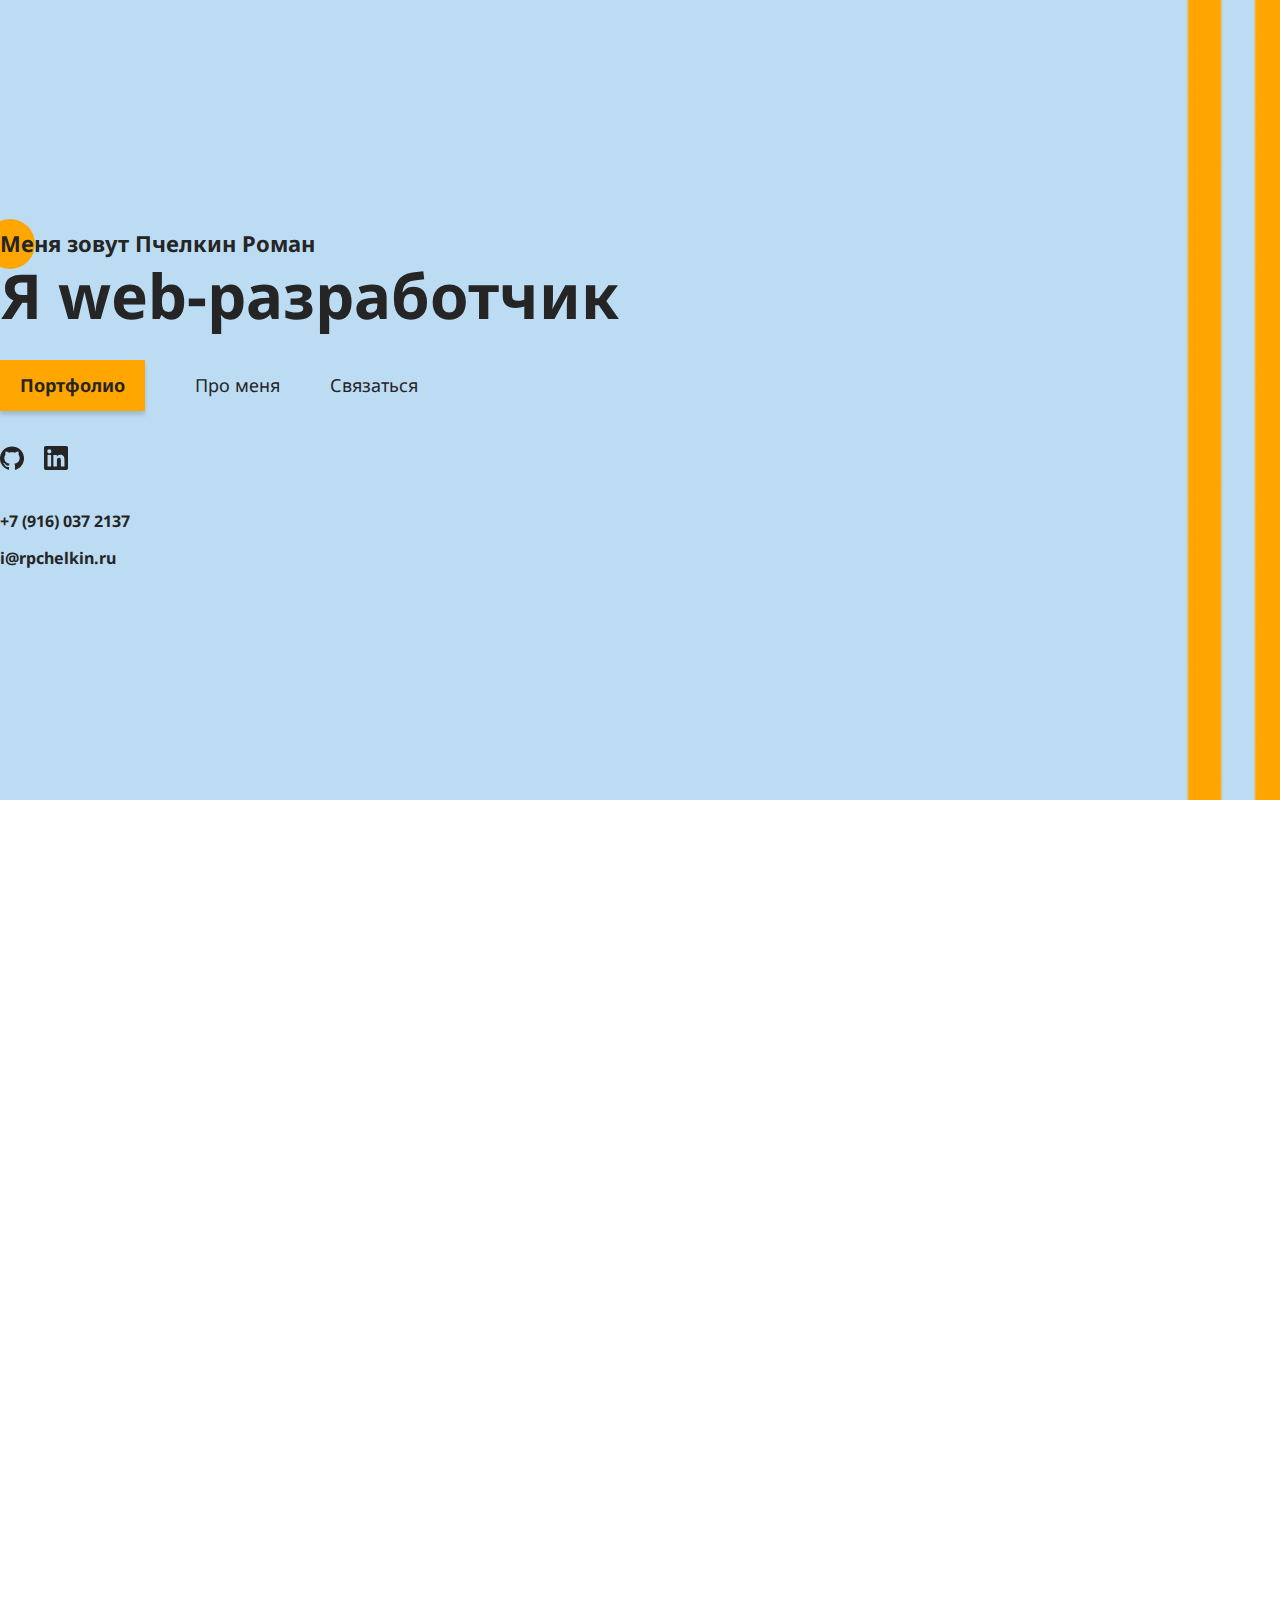
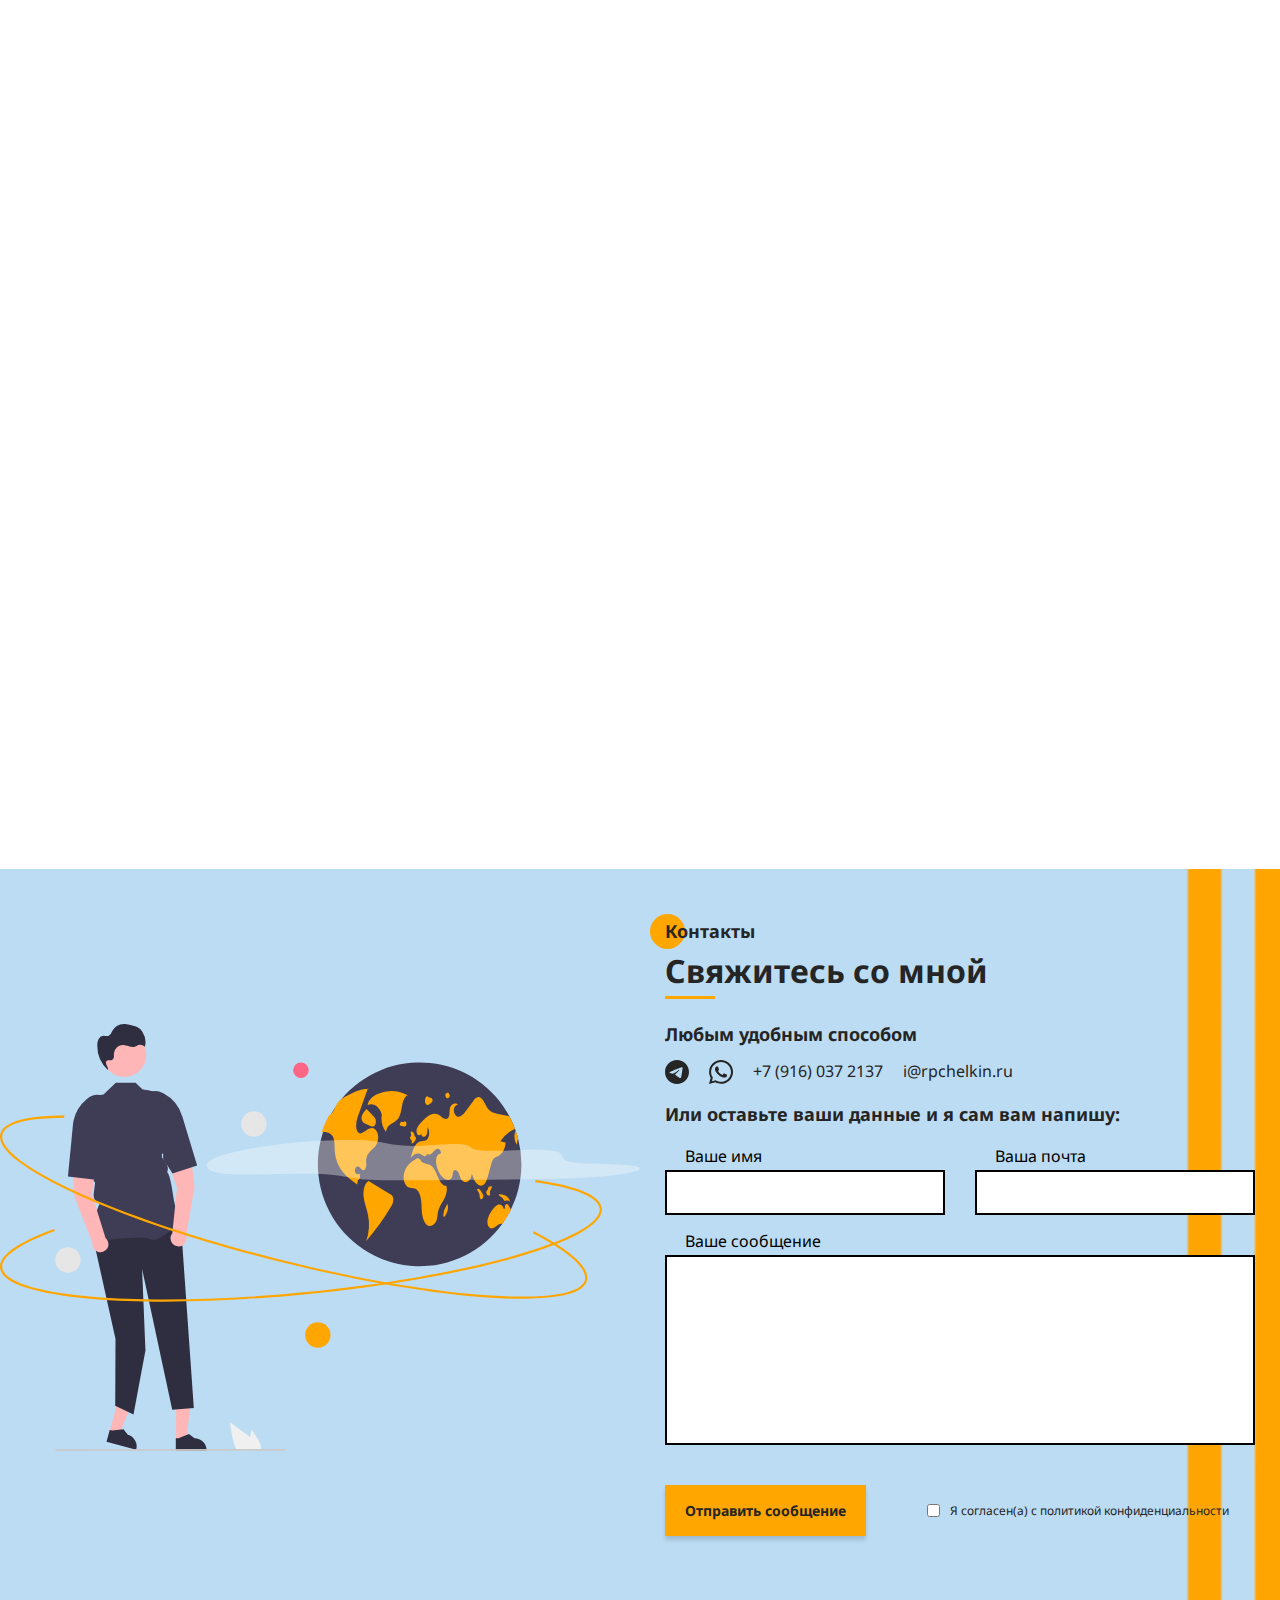
<file: index.html>
<!DOCTYPE html>
<html lang="ru">

<head>
	<meta charset="UTF-8">
	<meta http-equiv="X-UA-Compatible" content="IE=edge">
	<meta name="viewport" content="width=device-width, initial-scale=1.0">
	<link href="https://fonts.googleapis.com/css?family=Noto+Sans:100,100italic,200,200italic,300,300italic,regular,italic,500,500italic,600,600italic,700,700italic,800,800italic,900,900italic"
		rel="stylesheet" />
	<link rel="shortcut icon" href="./icons/fav.ico" type="image/x-icon">
	<link rel="stylesheet" href="./css/style.css">
	<title>Веб-разработчик Пчелкин Роман</title>
</head>

<body>
	<header>
		<div class="header header__container">
			<div class="promo">
				<div class="promo-title">
					<div class="promo-name">
						<h2>Меня зовут Пчелкин Роман</h2>
						<h1>Я web-разработчик</h1>
					</div>
					<div class="promo-links">
						<button><a href="#2">Портфолио</a></button>
						<a class="link_underline" href="#1">Про меня</a>
						<a class="link_underline" href="#3">Связаться</a>
					</div>
					<div class="socials socials-header">
						<a target="_blank" href="https://github.com/vavilentar"><img
								src="./icons/Social/Github - Negative.svg" alt=""></a>
						<a target="_blank" href="https://www.linkedin.com/in/vavilen/"><img
								src="./icons/Social/LinkedIn - Negative.svg" alt=""></a>
					</div>
					<div class="header-contacts">
						<a class="link_underline" href="tel:+79160372137">+7 (916) 037 2137</a>
						<a class="link_underline" href="mailto:i@rpchelkin.ru">i@rpchelkin.ru</a>
					</div>
				</div>
				<div class="promo-photo">
					<!-- <img src="./img/me-2.png" alt=""> -->
				</div>

			</div>
		</div>
	</header>
	<main>
		<section id="1" class="about-me about-me__container info-block">
			<div class="about-me-photo">
				<img src="./img/me.jpg" alt="">
			</div>
			<div class="about-me-info">
				<p class="dot-p">Про меня</p>
				<h2 class="subtitle">Меня зовут Роман</h2>
				<p>
					Создаю сайты с нуля и до победного конца, а так же занимаюсь частичной разработкой (дизайн,
					верстка, внесение правок, редизайн, консультации, ведение и многое другое)!
				</p>
			</div>

		</section>
		<section class="exp exp__container info-block">
			<p class="dot-p">Опыт</p>
			<h2 class="subtitle">Чем я буду полезен</h2>
			<div class="exp-tabs">
				<div class="exp-tab">
					<h3>Образование</h3>
					<p><b>Udemy</b> <br> - Курсы по Web-разработке <br> - Frontend Developer</p>
					<p><b>RS School</b> <br> - Frontend Developer</p>
				</div>
				<div class="exp-tab">
					<h3>Опыт работы</h3>
					<p><b>Российская телевизионная и радиовещательная сеть</b> <br> - Администратор сайтов</p>
					<p><b>Фриланс</b> <br> - Веб-разработчик</p>
				</div>
			</div>
		</section>
		<section class="skills skills__container info-block">
			<p class="dot-p">Навыки</p>
			<h2 class="subtitle">Что я использую в работе</h2>
			<div class="skills-tabs">
				<div class="skill-tab">
					<img class="skill-img" src="./icons/Skills/html5.svg" alt="">
					<h4 class="skill-title">HTML5</h4>
					<p class="skill-descr">Именно он создает каркас вашего сайта или приложения, а пятая версия
						позволит мне создавать более SEO-оптимизированную структуру вашего продукта</p>
				</div>
				<div class="skill-tab">
					<img class="skill-img" src="./icons/Skills/css3.svg" alt="">
					<h4 class="skill-title">CSS3</h4>
					<p class="skill-descr">Этот язык стилей позволяет мне создавать абсолютно любой внешний вид
						вашего сайта или приложения. Все ограничивается только вашей фантазией!</p>
				</div>
				<div class="skill-tab">
					<img class="skill-img" src="./icons/Skills/JS.svg" alt="">
					<h4 class="skill-title">Java Script</h4>
					<p class="skill-descr">Этот язык программирования позволяет оживить все что угодно: слайдеры,
						окна, подсказки, вкладки, получение данных от сервера и многое другое</p>
				</div>
				<!-- <div class="skill-tab">
					<img class="skill-img" src="./icons/Skills/Jquery.svg" alt="">
					<h4 class="skill-title">Jquery</h4>
					<p class="skill-descr">Библиотека <b>Jquery</b> позволит ускорить разработку. Без необходимости
						интегрировать в проект мы её не будем, но навык работы с ней присутствует</p>
				</div> -->
			</div>
		</section>
		<section id="2" class="portfolio portfolio__container info-block">
			<p class="dot-p">Портфолио</p>
			<h2 class="subtitle">Мои работы</h2>
			<div class="portfolio-tabs">
				<a target="_blank" href="https://rolling-scopes-school.github.io/vavilentar-JSFE2022Q3/songbird/"
					class="port-tab">
				<h5>Quiz "SongBird"</h5>
				</a>
				<a target="_blank" href="https://vavilentar.github.io/healthy-food/" class="port-tab">
					<h5>Heathy Food</h5>
				</a>
				<a target="_blank" href="https://rolling-scopes-school.github.io/vavilentar-JSFE2022Q3/online-zoo/"
					class="port-tab">
					<h5>Online Zoo</h5>
				</a>
				<a target="_blank" href="https://vavilentar.github.io/simple-psy-page/" class="port-tab">
					<h5>Personal Page</h5>
				</a>
				<a target="_blank" href="https://vavilentar.github.io/practice-uber/" class="port-tab">
					<h5>UBER Landing</h5>
				</a>
				<a target="_blank" href="https://rolling-scopes-school.github.io/vavilentar-JSFE2022Q3/Gem-puzzle/"
					class="port-tab">
				<h5>Пятнашки</h5>
				</a>
			</div>
		</section>
		<section class="prices prices__container info-block">
			<p class="dot-p">Прайс-лист</p>
			<div class="prices-info">
				<div class="prices-tabs">
					<h5>Верстка сайта по макету Figma&nbsp;-&nbsp;<b>от&nbsp;5&nbsp;тыс.&nbsp;руб.</b></h5>
					<h5>Верстка простого лендинга с типовыми элементами&nbsp;-&nbsp;<b>от&nbsp;1-3 тыс.&nbsp;руб.</b></h5>
					<h5>Верстка сложного лендинга&nbsp;-&nbsp;<b>от&nbsp;3-5&nbsp;тыс.&nbsp;руб.</b></h5>
					<h5>Верстка одной страницы сайта&nbsp;-&nbsp;<b>от&nbsp;1-3&nbsp;тыс.&nbsp;руб.</b></h5>
					<h5>Внедрение адаптивной верстки на сайте&nbsp;-&nbsp;<b>от&nbsp;3&nbsp;тыс.&nbsp;руб.</b></h5>
					<h5>Стоимость верстки одного блока&nbsp;-&nbsp;<b>от&nbsp;500 руб.</b></h5>
				</div>
				<img src="./img/undraw_online_payments_re_y8f2.svg" alt="">
			</div>
		</section>
	</main>
	<footer>
		<div id="3" class="footer footer__container">
			<img class="footer-img" src="./img/undraw_adventure_re_ncqp.svg" alt="">
			<div class="footer-info">
				<p class="dot-p">Контакты</p>
				<h2 class="subtitle">Свяжитесь со мной</h2>
				<div class="footer-forms">
					<h6>Любым удобным способом</h6>
					<div class="socials">
						<a target="_blank" href="https://t.me/vavilentar"><img
								src="./icons/Social/Telegram - Negative.svg" alt=""></a>
						<a target="_blank" href="https://wa.me/79160372137"><img src="./icons/Social/WA_Logo.svg"
								alt=""></a>
						<a class="link_underline" href="tel:+79160372137">+7 (916) 037 2137</a>
						<a class="link_underline" href="mailto:i@rpchelkin.ru">i@rpchelkin.ru</a>
					</div>
					<h6>Или оставьте ваши данные и я сам вам напишу:</h6>
					<form id="contacts__form" action="#" class="contacts__form">
						<div class="contacts__input">
							<input required name="name" id="name" type="text">
							<label for="name">Ваше имя</label>
						</div>
						<div class="contacts__input">
							<input required name="email" id="email" type="email">
							<label for="email">Ваша почта</label>
						</div>

						<div class="contacts__textarea">
							<textarea name="commentary" id="commentary"></textarea>
							<label for="commentary">Ваше сообщение</label>
						</div>
						<div class="contacts__triggers">
							<button class="contacts__btn btn">Отправить сообщение</button>
							<div class="contacts__policy">
								<input required type="checkbox">
								<span>Я согласен(а) с <a target="_blank" href="./pages/policy.html">политикой
										конфиденциальности</a></span>
							</div>
						</div>
					</form>
				</div>
			</div>
		</div>
	</footer>
	<script src="./js/jquery.js"></script>
	<script src="./js/script.js"></script>
</body>

</html>
</file>
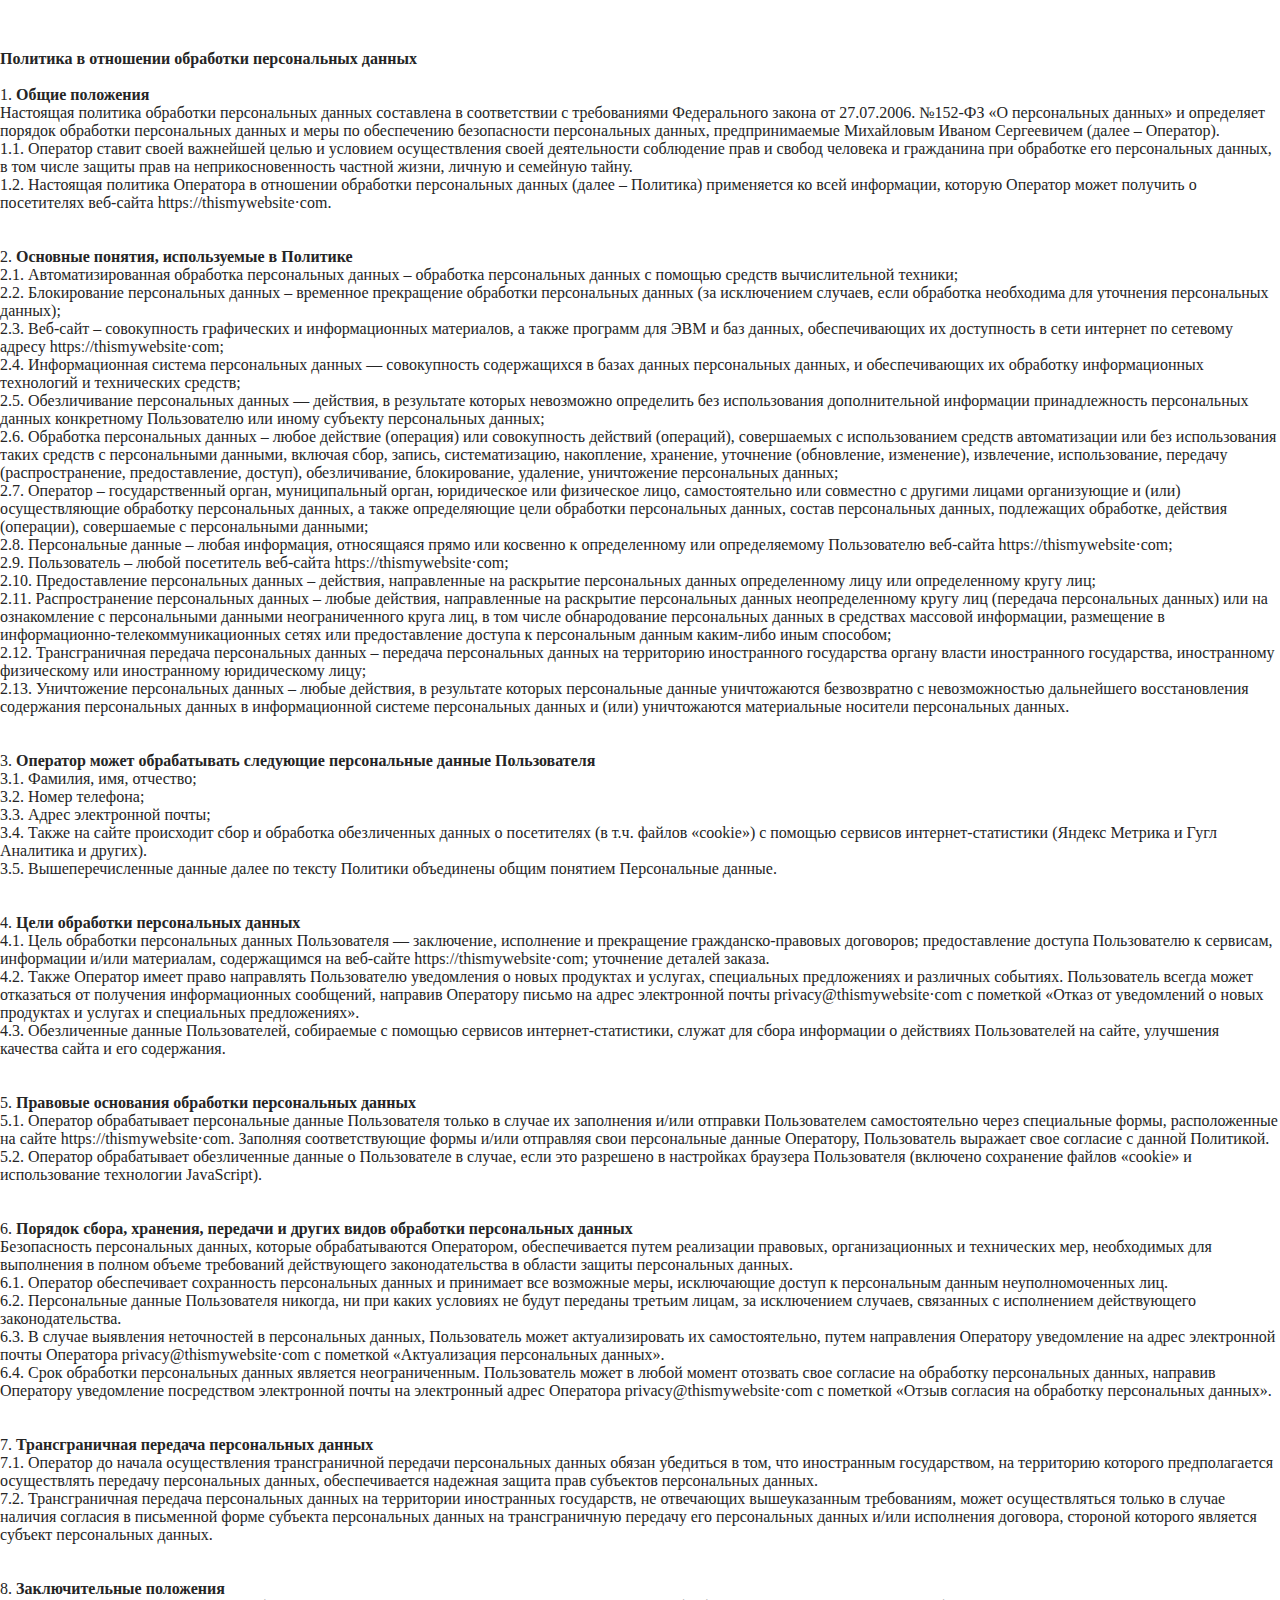
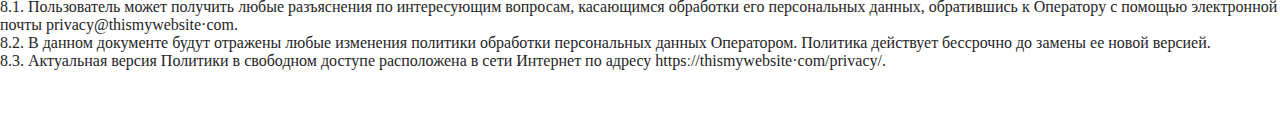
<file: policy.html>
<!DOCTYPE html>
<html lang="en">
<head>
    <meta charset="UTF-8">
    <meta name="viewport" content="width=device-width, initial-scale=1.0">
    <link rel="stylesheet" href="./css/style.css">
    <title>Policy</title>
</head>
<body>
    <p style="margin: 50px auto;" class="p__container">
        <b>
            Политика в отношении обработки персональных данных <br> <br>
        </b>
        1. <b>Общие положения</b> <br>
        Настоящая политика обработки персональных данных составлена в соответствии с требованиями Федерального закона от 27.07.2006. №152-ФЗ «О персональных данных» и определяет порядок обработки персональных данных и меры по обеспечению безопасности персональных данных, предпринимаемые Михайловым Иваном Сергеевичем (далее – Оператор). <br>
        1.1. Оператор ставит своей важнейшей целью и условием осуществления своей деятельности соблюдение прав и свобод человека и гражданина при обработке его персональных данных, в том числе защиты прав на неприкосновенность частной жизни, личную и семейную тайну. <br>
        1.2. Настоящая политика Оператора в отношении обработки персональных данных (далее – Политика) применяется ко всей информации, которую Оператор может получить о посетителях веб-сайта httpsː//thismywebsite·com. <br>
        <br> <br>
        2. <b>Основные понятия, используемые в Политике</b> <br>
        2.1. Автоматизированная обработка персональных данных – обработка персональных данных с помощью средств вычислительной техники; <br>
        2.2. Блокирование персональных данных – временное прекращение обработки персональных данных (за исключением случаев, если обработка необходима для уточнения персональных данных); <br>
        2.3. Веб-сайт – совокупность графических и информационных материалов, а также программ для ЭВМ и баз данных, обеспечивающих их доступность в сети интернет по сетевому адресу httpsː//thismywebsite·com; <br>
        2.4. Информационная система персональных данных — совокупность содержащихся в базах данных персональных данных, и обеспечивающих их обработку информационных технологий и технических средств; <br>
        2.5. Обезличивание персональных данных — действия, в результате которых невозможно определить без использования дополнительной информации принадлежность персональных данных конкретному Пользователю или иному субъекту персональных данных; <br>
        2.6. Обработка персональных данных – любое действие (операция) или совокупность действий (операций), совершаемых с использованием средств автоматизации или без использования таких средств с персональными данными, включая сбор, запись, систематизацию, накопление, хранение, уточнение (обновление, изменение), извлечение, использование, передачу (распространение, предоставление, доступ), обезличивание, блокирование, удаление, уничтожение персональных данных; <br>
        2.7. Оператор – государственный орган, муниципальный орган, юридическое или физическое лицо, самостоятельно или совместно с другими лицами организующие и (или) осуществляющие обработку персональных данных, а также определяющие цели обработки персональных данных, состав персональных данных, подлежащих обработке, действия (операции), совершаемые с персональными данными; <br>
        2.8. Персональные данные – любая информация, относящаяся прямо или косвенно к определенному или определяемому Пользователю веб-сайта httpsː//thismywebsite·com; <br>
        2.9. Пользователь – любой посетитель веб-сайта httpsː//thismywebsite·com; <br>
        2.10. Предоставление персональных данных – действия, направленные на раскрытие персональных данных определенному лицу или определенному кругу лиц; <br>
        2.11. Распространение персональных данных – любые действия, направленные на раскрытие персональных данных неопределенному кругу лиц (передача персональных данных) или на ознакомление с персональными данными неограниченного круга лиц, в том числе обнародование персональных данных в средствах массовой информации, размещение в информационно-телекоммуникационных сетях или предоставление доступа к персональным данным каким-либо иным способом; <br>
        2.12. Трансграничная передача персональных данных – передача персональных данных на территорию иностранного государства органу власти иностранного государства, иностранному физическому или иностранному юридическому лицу; <br>
        2.13. Уничтожение персональных данных – любые действия, в результате которых персональные данные уничтожаются безвозвратно с невозможностью дальнейшего восстановления содержания персональных данных в информационной системе персональных данных и (или) уничтожаются материальные носители персональных данных. <br>
        <br> <br>
        3. <b>Оператор может обрабатывать следующие персональные данные Пользователя</b> <br>
        3.1. Фамилия, имя, отчество; <br>
        3.2. Номер телефона; <br>
        3.3. Адрес электронной почты; <br>
        3.4. Также на сайте происходит сбор и обработка обезличенных данных о посетителях (в т.ч. файлов «cookie») с помощью сервисов интернет-статистики (Яндекс Метрика и Гугл Аналитика и других). <br>
        3.5. Вышеперечисленные данные далее по тексту Политики объединены общим понятием Персональные данные. <br>
        <br> <br>
        4. <b>Цели обработки персональных данных</b> <br>
        4.1. Цель обработки персональных данных Пользователя — заключение, исполнение и прекращение гражданско-правовых договоров; предоставление доступа Пользователю к сервисам, информации и/или материалам, содержащимся на веб-сайте httpsː//thismywebsite·com; уточнение деталей заказа. <br>
        4.2. Также Оператор имеет право направлять Пользователю уведомления о новых продуктах и услугах, специальных предложениях и различных событиях. Пользователь всегда может отказаться от получения информационных сообщений, направив Оператору письмо на адрес электронной почты privacy@thismywebsite·com с пометкой «Отказ от уведомлений о новых продуктах и услугах и специальных предложениях». <br>
        4.3. Обезличенные данные Пользователей, собираемые с помощью сервисов интернет-статистики, служат для сбора информации о действиях Пользователей на сайте, улучшения качества сайта и его содержания. <br>
        <br> <br>
        5. <b>Правовые основания обработки персональных данных</b> <br>
        5.1. Оператор обрабатывает персональные данные Пользователя только в случае их заполнения и/или отправки Пользователем самостоятельно через специальные формы, расположенные на сайте httpsː//thismywebsite·com. Заполняя соответствующие формы и/или отправляя свои персональные данные Оператору, Пользователь выражает свое согласие с данной Политикой. <br>
        5.2. Оператор обрабатывает обезличенные данные о Пользователе в случае, если это разрешено в настройках браузера Пользователя (включено сохранение файлов «cookie» и использование технологии JavaScript). <br>
        <br> <br>
        6. <b>Порядок сбора, хранения, передачи и других видов обработки персональных данных</b> <br>
        Безопасность персональных данных, которые обрабатываются Оператором, обеспечивается путем реализации правовых, организационных и технических мер, необходимых для выполнения в полном объеме требований действующего законодательства в области защиты персональных данных. <br>
        6.1. Оператор обеспечивает сохранность персональных данных и принимает все возможные меры, исключающие доступ к персональным данным неуполномоченных лиц. <br>
        6.2. Персональные данные Пользователя никогда, ни при каких условиях не будут переданы третьим лицам, за исключением случаев, связанных с исполнением действующего законодательства. <br>
        6.3. В случае выявления неточностей в персональных данных, Пользователь может актуализировать их самостоятельно, путем направления Оператору уведомление на адрес электронной почты Оператора privacy@thismywebsite·com с пометкой «Актуализация персональных данных». <br>
        6.4. Срок обработки персональных данных является неограниченным. Пользователь может в любой момент отозвать свое согласие на обработку персональных данных, направив Оператору уведомление посредством электронной почты на электронный адрес Оператора privacy@thismywebsite·com с пометкой «Отзыв согласия на обработку персональных данных». <br>
        <br> <br>
        7. <b>Трансграничная передача персональных данных</b> <br>
        7.1. Оператор до начала осуществления трансграничной передачи персональных данных обязан убедиться в том, что иностранным государством, на территорию которого предполагается осуществлять передачу персональных данных, обеспечивается надежная защита прав субъектов персональных данных. <br>
        7.2. Трансграничная передача персональных данных на территории иностранных государств, не отвечающих вышеуказанным требованиям, может осуществляться только в случае наличия согласия в письменной форме субъекта персональных данных на трансграничную передачу его персональных данных и/или исполнения договора, стороной которого является субъект персональных данных. <br>
         <br> <br>
        8. <b>Заключительные положения</b> <br>
        8.1. Пользователь может получить любые разъяснения по интересующим вопросам, касающимся обработки его персональных данных, обратившись к Оператору с помощью электронной почты privacy@thismywebsite·com. <br>
        8.2. В данном документе будут отражены любые изменения политики обработки персональных данных Оператором. Политика действует бессрочно до замены ее новой версией. <br>
        8.3. Актуальная версия Политики в свободном доступе расположена в сети Интернет по адресу httpsː//thismywebsite·com/privacy/. <br>
    </p class="p__container">
</body>
</html>
</file>
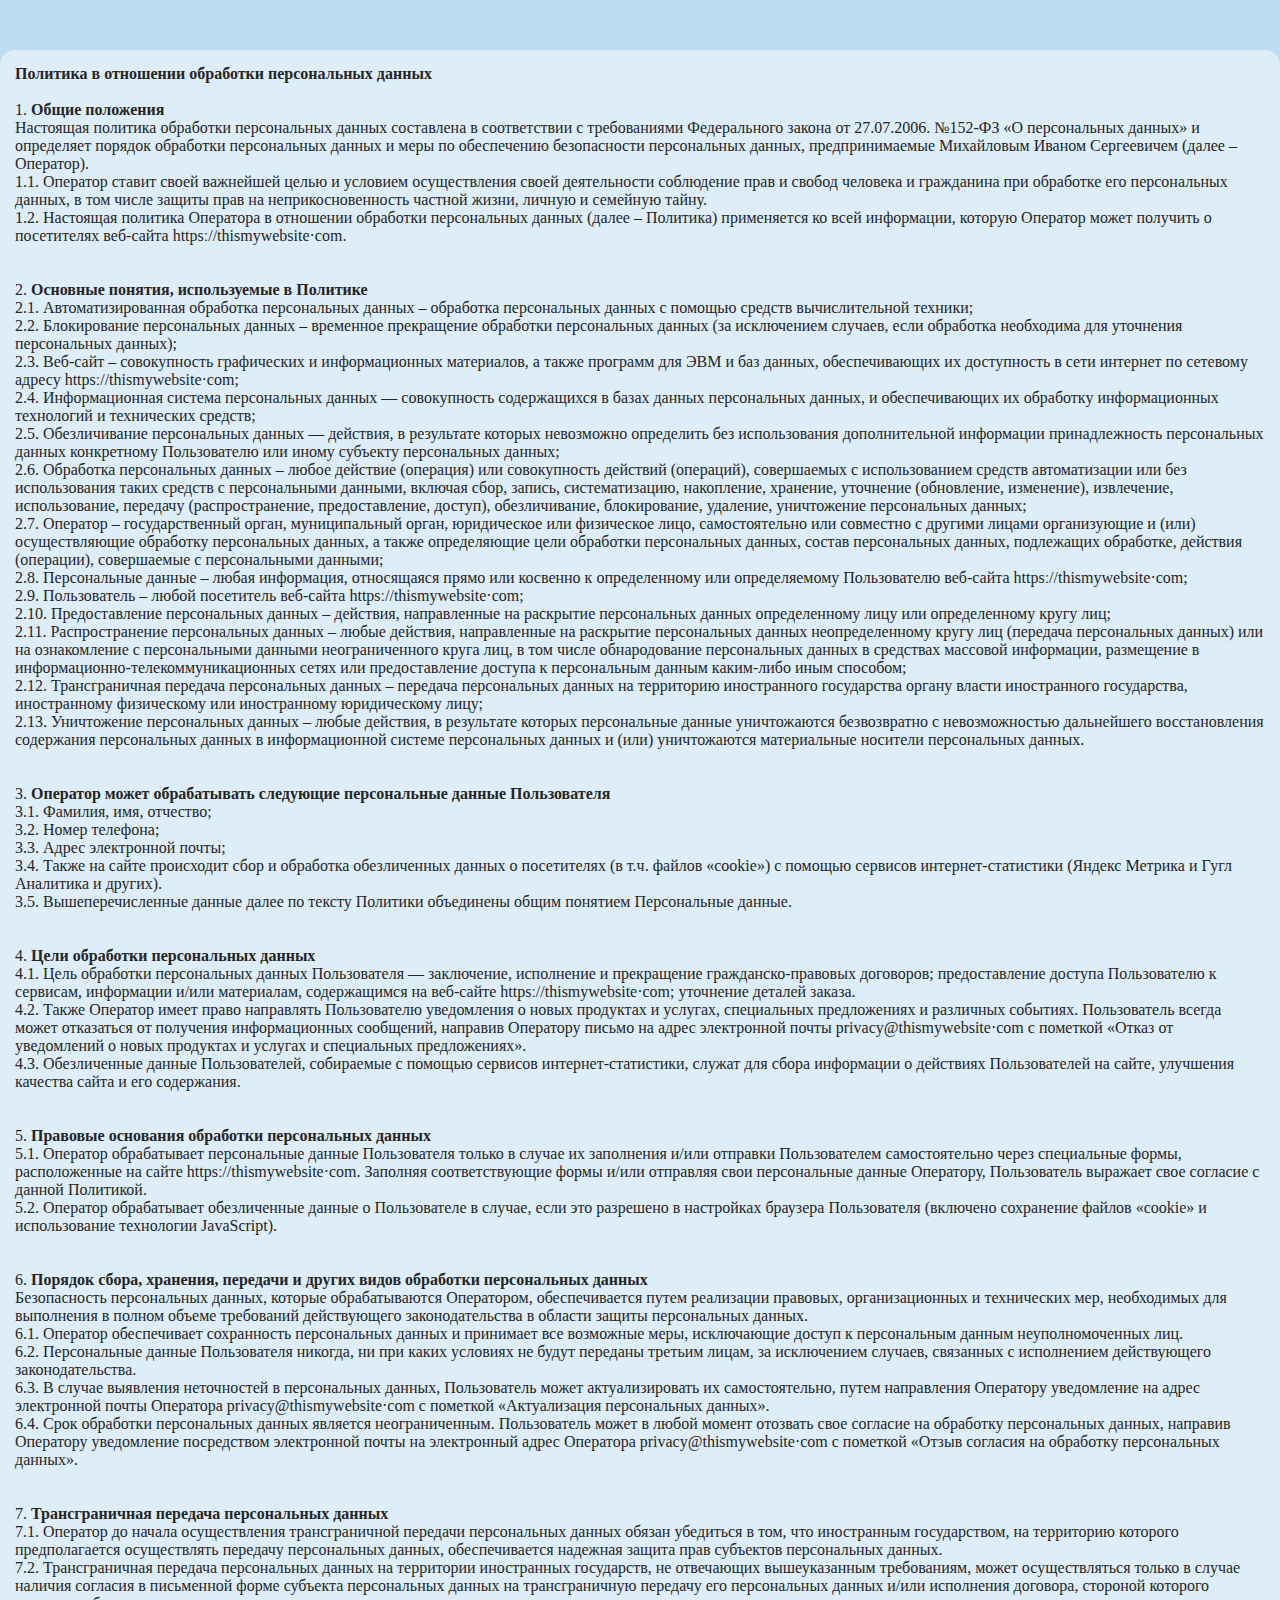
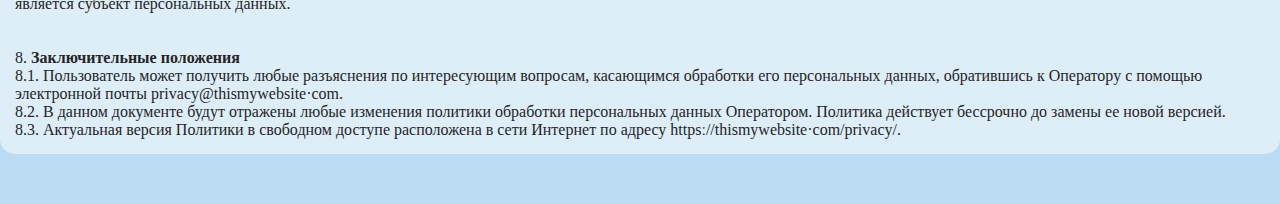
<file: pages/policy.html>
<!DOCTYPE html>
<html lang="en">
<head>
    <meta charset="UTF-8">
    <meta name="viewport" content="width=device-width, initial-scale=1.0">
    <link rel="stylesheet" href="../css/style.css">
    <title>Политика в отношении обработки персональных данных</title>
</head>
<body class="policy-body">
    <p class="p__container">
        <b>
            Политика в отношении обработки персональных данных <br> <br>
        </b>
        1. <b>Общие положения</b> <br>
        Настоящая политика обработки персональных данных составлена в соответствии с требованиями Федерального закона от 27.07.2006. №152-ФЗ «О персональных данных» и определяет порядок обработки персональных данных и меры по обеспечению безопасности персональных данных, предпринимаемые Михайловым Иваном Сергеевичем (далее – Оператор). <br>
        1.1. Оператор ставит своей важнейшей целью и условием осуществления своей деятельности соблюдение прав и свобод человека и гражданина при обработке его персональных данных, в том числе защиты прав на неприкосновенность частной жизни, личную и семейную тайну. <br>
        1.2. Настоящая политика Оператора в отношении обработки персональных данных (далее – Политика) применяется ко всей информации, которую Оператор может получить о посетителях веб-сайта httpsː//thismywebsite·com. <br>
        <br> <br>
        2. <b>Основные понятия, используемые в Политике</b> <br>
        2.1. Автоматизированная обработка персональных данных – обработка персональных данных с помощью средств вычислительной техники; <br>
        2.2. Блокирование персональных данных – временное прекращение обработки персональных данных (за исключением случаев, если обработка необходима для уточнения персональных данных); <br>
        2.3. Веб-сайт – совокупность графических и информационных материалов, а также программ для ЭВМ и баз данных, обеспечивающих их доступность в сети интернет по сетевому адресу httpsː//thismywebsite·com; <br>
        2.4. Информационная система персональных данных — совокупность содержащихся в базах данных персональных данных, и обеспечивающих их обработку информационных технологий и технических средств; <br>
        2.5. Обезличивание персональных данных — действия, в результате которых невозможно определить без использования дополнительной информации принадлежность персональных данных конкретному Пользователю или иному субъекту персональных данных; <br>
        2.6. Обработка персональных данных – любое действие (операция) или совокупность действий (операций), совершаемых с использованием средств автоматизации или без использования таких средств с персональными данными, включая сбор, запись, систематизацию, накопление, хранение, уточнение (обновление, изменение), извлечение, использование, передачу (распространение, предоставление, доступ), обезличивание, блокирование, удаление, уничтожение персональных данных; <br>
        2.7. Оператор – государственный орган, муниципальный орган, юридическое или физическое лицо, самостоятельно или совместно с другими лицами организующие и (или) осуществляющие обработку персональных данных, а также определяющие цели обработки персональных данных, состав персональных данных, подлежащих обработке, действия (операции), совершаемые с персональными данными; <br>
        2.8. Персональные данные – любая информация, относящаяся прямо или косвенно к определенному или определяемому Пользователю веб-сайта httpsː//thismywebsite·com; <br>
        2.9. Пользователь – любой посетитель веб-сайта httpsː//thismywebsite·com; <br>
        2.10. Предоставление персональных данных – действия, направленные на раскрытие персональных данных определенному лицу или определенному кругу лиц; <br>
        2.11. Распространение персональных данных – любые действия, направленные на раскрытие персональных данных неопределенному кругу лиц (передача персональных данных) или на ознакомление с персональными данными неограниченного круга лиц, в том числе обнародование персональных данных в средствах массовой информации, размещение в информационно-телекоммуникационных сетях или предоставление доступа к персональным данным каким-либо иным способом; <br>
        2.12. Трансграничная передача персональных данных – передача персональных данных на территорию иностранного государства органу власти иностранного государства, иностранному физическому или иностранному юридическому лицу; <br>
        2.13. Уничтожение персональных данных – любые действия, в результате которых персональные данные уничтожаются безвозвратно с невозможностью дальнейшего восстановления содержания персональных данных в информационной системе персональных данных и (или) уничтожаются материальные носители персональных данных. <br>
        <br> <br>
        3. <b>Оператор может обрабатывать следующие персональные данные Пользователя</b> <br>
        3.1. Фамилия, имя, отчество; <br>
        3.2. Номер телефона; <br>
        3.3. Адрес электронной почты; <br>
        3.4. Также на сайте происходит сбор и обработка обезличенных данных о посетителях (в т.ч. файлов «cookie») с помощью сервисов интернет-статистики (Яндекс Метрика и Гугл Аналитика и других). <br>
        3.5. Вышеперечисленные данные далее по тексту Политики объединены общим понятием Персональные данные. <br>
        <br> <br>
        4. <b>Цели обработки персональных данных</b> <br>
        4.1. Цель обработки персональных данных Пользователя — заключение, исполнение и прекращение гражданско-правовых договоров; предоставление доступа Пользователю к сервисам, информации и/или материалам, содержащимся на веб-сайте httpsː//thismywebsite·com; уточнение деталей заказа. <br>
        4.2. Также Оператор имеет право направлять Пользователю уведомления о новых продуктах и услугах, специальных предложениях и различных событиях. Пользователь всегда может отказаться от получения информационных сообщений, направив Оператору письмо на адрес электронной почты privacy@thismywebsite·com с пометкой «Отказ от уведомлений о новых продуктах и услугах и специальных предложениях». <br>
        4.3. Обезличенные данные Пользователей, собираемые с помощью сервисов интернет-статистики, служат для сбора информации о действиях Пользователей на сайте, улучшения качества сайта и его содержания. <br>
        <br> <br>
        5. <b>Правовые основания обработки персональных данных</b> <br>
        5.1. Оператор обрабатывает персональные данные Пользователя только в случае их заполнения и/или отправки Пользователем самостоятельно через специальные формы, расположенные на сайте httpsː//thismywebsite·com. Заполняя соответствующие формы и/или отправляя свои персональные данные Оператору, Пользователь выражает свое согласие с данной Политикой. <br>
        5.2. Оператор обрабатывает обезличенные данные о Пользователе в случае, если это разрешено в настройках браузера Пользователя (включено сохранение файлов «cookie» и использование технологии JavaScript). <br>
        <br> <br>
        6. <b>Порядок сбора, хранения, передачи и других видов обработки персональных данных</b> <br>
        Безопасность персональных данных, которые обрабатываются Оператором, обеспечивается путем реализации правовых, организационных и технических мер, необходимых для выполнения в полном объеме требований действующего законодательства в области защиты персональных данных. <br>
        6.1. Оператор обеспечивает сохранность персональных данных и принимает все возможные меры, исключающие доступ к персональным данным неуполномоченных лиц. <br>
        6.2. Персональные данные Пользователя никогда, ни при каких условиях не будут переданы третьим лицам, за исключением случаев, связанных с исполнением действующего законодательства. <br>
        6.3. В случае выявления неточностей в персональных данных, Пользователь может актуализировать их самостоятельно, путем направления Оператору уведомление на адрес электронной почты Оператора privacy@thismywebsite·com с пометкой «Актуализация персональных данных». <br>
        6.4. Срок обработки персональных данных является неограниченным. Пользователь может в любой момент отозвать свое согласие на обработку персональных данных, направив Оператору уведомление посредством электронной почты на электронный адрес Оператора privacy@thismywebsite·com с пометкой «Отзыв согласия на обработку персональных данных». <br>
        <br> <br>
        7. <b>Трансграничная передача персональных данных</b> <br>
        7.1. Оператор до начала осуществления трансграничной передачи персональных данных обязан убедиться в том, что иностранным государством, на территорию которого предполагается осуществлять передачу персональных данных, обеспечивается надежная защита прав субъектов персональных данных. <br>
        7.2. Трансграничная передача персональных данных на территории иностранных государств, не отвечающих вышеуказанным требованиям, может осуществляться только в случае наличия согласия в письменной форме субъекта персональных данных на трансграничную передачу его персональных данных и/или исполнения договора, стороной которого является субъект персональных данных. <br>
         <br> <br>
        8. <b>Заключительные положения</b> <br>
        8.1. Пользователь может получить любые разъяснения по интересующим вопросам, касающимся обработки его персональных данных, обратившись к Оператору с помощью электронной почты privacy@thismywebsite·com. <br>
        8.2. В данном документе будут отражены любые изменения политики обработки персональных данных Оператором. Политика действует бессрочно до замены ее новой версией. <br>
        8.3. Актуальная версия Политики в свободном доступе расположена в сети Интернет по адресу httpsː//thismywebsite·com/privacy/. <br>
    </p class="p__container">
</body>
</html>
</file>
<file: css/style.css>
:root {
	--backgroud-blue: #bcdcf3;
	--main-color: #ffa600;
	--main-color-hover: #f8b840;
}

@keyframes dotMove {
	0% {
		height: 0;
		width: 0;
		opacity: 0;
		left: 50%;
	}

	100% {
		left: -15px;
	}
}

@keyframes fadeIn {
	0% {
		opacity: 0;
	}

	100% {
		opacity: 1;
	}
}

/*Imports*/



/*General styles*/

*,
*::before,
*::after {
	padding: 0;
	margin: 0;
	border: 0;
	box-sizing: border-box;
}

h1,
h2,
h3,
h4,
h5,
h6,
p,
span {
	margin: 0;
	font-weight: inherit;
	font-size: inherit;
	font-family: 'Noto Sans';
	color: #252525;
}

a {
	text-decoration: none;
	font-family: 'Noto Sans';
	color: #252525;
}

.link_underline {
	position: relative;
}

.link_underline::after {
	position: absolute;
	content: '';
	background-color: #ffa600;
	height: 3px;
	width: 0;
	bottom: -5px;
	left: 0;
	transition: width .2s ease;
}

.link_underline:hover::after {
	width: 100%;
}

button {
	font-family: 'Noto Sans';
	cursor: pointer;
}

ul,
ol,
li {
	list-style: none;
}

[class*="__container"] {
	max-width: 1280px;
	margin: 0 auto;
}

body,
html {
	scroll-behavior: smooth;
}

.policy-body {
	background-image: url(../img/bg.jpg);
}

.policy-body p {
	margin: 50px auto;
	background-color: rgba(255, 255, 255, 0.5);
	padding: 15px;
	border-radius: 15px;
}

/*Other styles*/

header {
	height: 800px;
	background-color: var(--backgroud-blue);
	background-image: url(../img/bg.jpg);
	background-repeat: no-repeat;
	background-position: center;
}



.promo {
	display: grid;
	grid-template-columns: repeat(2, 1fr);
	align-items: center;
	justify-items: center;
	height: 800px;
}

.promo-photo {
	height: 800px;
}

.promo-photo img {
	height: 100%;
}


.promo-title {
	display: flex;
	flex-direction: column;
	height: 100%;
	justify-content: center;
	width: 100%;
	row-gap: 35px;
}

.promo-name {
	display: flex;
	flex-direction: column;
	row-gap: 10px;
	position: relative;
	z-index: 2;
}

.promo-title h2 {

	font-weight: 700;
	font-size: 22px;
	line-height: 24px;
	/* animation: fadeIn .5s ease-in forwards;
	animation-delay: .7s;	
	opacity: 0; */
}

.promo-name::before {
	content: '';
	position: absolute;
	height: 50px;
	width: 50px;
	background-color: var(--main-color);
	z-index: -1;
	top: -12px;
	border-radius: 50px;
	left: -15px;
	/* animation: dotMove .8s cubic-bezier(0.075, 0.82, 0.165, 1) forwards; */
}

.promo-title h1 {
	font-weight: 700;
	font-size: 62px;
	line-height: 60px;
	/* opacity: 0;
	animation: fadeIn .5s ease-in forwards;
	animation-delay: 1s; */
}

.promo-links {
	column-gap: 50px;
	display: flex;
	align-items: center;
	/* opacity: 0;
	animation: fadeIn .5s ease-in forwards;
	animation-delay: 1.2s; */
}

.promo-links button,
.contacts__btn {
	font-weight: 700;
	font-size: 18px;
	line-height: 21px;
	width: fit-content;
	height: fit-content;
	padding: 15px 20px;
	background: var(--main-color);
	box-shadow: 0px 4px 4px rgba(0, 0, 0, 0.15);
	transition: background-color .2s ease-in-out;
	/* opacity: 0;
	animation: fadeIn .5s ease-in forwards;
	animation-delay: 1.2s; */
}

.promo-links button:hover,
.contacts__btn:hover {
	background-color: var(--main-color-hover);
}

.promo-links a {
	font-size: 18px;
	line-height: 21px;
}

/* .promo-photo {
	height: 80%;
}

.promo-photo img {
	width: 100%;
	height: 100%;
} */

.socials {
	display: flex;
	column-gap: 20px;
}

/* 
.socials-header {
	opacity: 0;
	animation: fadeIn .5s ease-in forwards;
	animation-delay: 1.3s;
} */

.socials a {
	transition: transform .2s cubic-bezier(0.25, 0.46, 0.45, 0.94);
}

.socials a:hover {
	transform: scale(1.1);
}

.about-me {
	display: grid;
	grid-template-columns: repeat(2, 1fr);
	margin: 50px auto;
	height: fit-content;
}

.about-me-photo {
	width: 100%;
}

.about-me-photo img {
	width: 70%;
}

.about-me-info {
	display: flex;
	flex-direction: column;
	row-gap: 15px;
}

.subtitle {
	font-weight: 700;
	font-size: 32px;
	line-height: 56px;
	position: relative;
	margin-left: 25px;
}

.subtitle::after {
	position: absolute;
	content: '';
	background-color: #ffa600;
	height: 3px;
	width: 50px;
	bottom: 0;
	left: 0;
}

.dot-p {
	font-weight: 700;
	font-size: 18px;
	line-height: 24px;
	position: relative;
	z-index: 2;
	margin-left: 25px;
	position: relative;
}

.dot-p::after {
	content: '';
	position: absolute;
	height: 35px;
	width: 35px;
	background-color: var(--main-color);
	z-index: -1;
	top: -5px;
	left: -15px;
	border-radius: 50px;
}

.about-me-info p:nth-child(3) {
	font-weight: 400;
	margin-left: 25px;
}

.exp,
.skills,
.portfolio,
.prices {
	margin: 100px auto;
}

.exp-tabs {
	display: grid;
	margin: 40px auto;
	grid-template-columns: repeat(2, 1fr);
}


.exp-tab {
	display: flex;
	flex-direction: column;
	row-gap: 15px;
	margin-left: 25px;
}

.exp-tab h3 {
	font-weight: 700;
	font-size: 22px;
	line-height: 24px;
	position: relative;
	width: fit-content;
	margin: 10px 0;
}

.exp-tab h3::after {
	position: absolute;
	content: '';
	background-color: var(--main-color);
	height: 3px;
	width: 100%;
	bottom: -5px;
	left: 0;
}

.skills-tabs {
	display: flex;
	justify-content: center;
	flex-wrap: wrap;
	gap: 25px;
	margin: 40px auto;
}

.skill-tab {
	width: 300px;
	height: 300px;
	display: flex;
	flex-direction: column;
	align-items: flex-start;
	justify-content: space-between;
	border: 2px solid #252525;
	padding: 25px;
}

.skill-tab h4 {
	font-weight: 700;
	font-size: 18px;
	line-height: 21px;
}

.skill-tab p {
	font-weight: 500;
	font-size: 14px;
	line-height: 18px;
}

.portfolio-tabs {
	margin: 50px auto;
	display: flex;
	align-items: center;
	justify-content: center;
	flex-wrap: wrap;
	gap: 25px;
}

.port-tab {
	display: block;
	background-position: center;
	background-repeat: no-repeat;
	background-size: 100%;
	height: 400px;
	width: 400px;
	transition: background-size .2s ease-out, filter .2s ease-out;
	border-radius: 15px;
	filter: saturate(0.5);
	position: relative;
}

.port-tab h5 {
	position: absolute;
	bottom: 25px;
	left: 50%;
	transform: translateX(-50%);
	font-size: 20px;
	color: white;
	background-color: #252525;
	padding: 5px 15px;
	transition: color .2s ease;
}

.port-tab:hover {
	background-size: 110%;
	filter: saturate(1);
}

.port-tab:hover h5 {
	color: var(--main-color)
}

.port-tab:nth-child(1) {
	background-image: url(../img/Portfolio/birds.jpg);
}

.port-tab:nth-child(2) {
	background-image: url(../img/Portfolio/food.jpg);
}

.port-tab:nth-child(3) {
	background-image: url(../img/Portfolio/panda.jpg);
}

.port-tab:nth-child(4) {
	background-image: url(../img/Portfolio/psycho.jpg);
}

.port-tab:nth-child(5) {
	background-image: url(../img/Portfolio/uber.jpg);
}

.port-tab:nth-child(6) {
	background-image: url(../img/Portfolio/15.jpg);
}

.prices-tabs {
	margin: 50px auto;
	display: flex;
	flex-direction: column;
	row-gap: 10px;
}

.prices-info {
	display: grid;
	grid-template-columns: repeat(2, 1fr);
}

.prices-info img {
	width: 100%;
}

footer {
	background-color: var(--backgroud-blue);
	background-image: url(../img/bg.jpg);
	background-repeat: no-repeat;
	background-position: center;
	height: fit-content;
	padding: 50px 0;
}

.footer {
	display: grid;
	grid-template-columns: repeat(2, 1fr);
}

.footer img {
	width: 100%;
	align-self: center;
}

.footer-forms {
	padding: 25px;
	display: flex;
	flex-direction: column;
	row-gap: 15px;
}

.footer-forms h6 {
	font-weight: 700;
	font-size: 18px;
	line-height: 21px;
}

.contacts__form {
	margin-top: 30px;
	display: grid;
	grid-template: 45px 190px 45px/repeat(2, 280px);
	justify-content: space-between;
	row-gap: 40px
}

.contacts__form label {
	display: block;
	position: absolute;
	top: -25px;
	left: 12px;
	height: 18px;
	padding: 0 8px;
	font-size: 16px;
	margin-bottom: 0;
	font-family: 'Noto Sans';

}

.contacts__triggers {
	grid-column: 1/3;
	display: grid;
	grid-template-columns: repeat(2, auto);
	-moz-column-gap: 35px;
	column-gap: 35px
}

.contacts__policy {
	font-size: 12px;
	line-height: 14px;
	display: flex;
	align-items: center
}


.contacts__policy input {
	margin-right: 10px
}

.contacts__input {
	position: relative
}

.contacts__input input {
	width: 100%;
	height: 100%;
	padding: 0 20px;
	font-size: 14px;
	border: 2px solid #000000;
	font-family: 'Noto Sans';
}

.contacts__textarea {
	position: relative;
	grid-column: 1/3
}

.contacts__textarea textarea {
	font-family: 'Noto Sans';
	width: 100%;
	height: 100%;
	resize: none;
	padding: 20px;
	font-size: 14px;
	border: 2px solid #000000;
}

.contacts__btn {
	color: #252525;
	border: none;
	font-weight: 700;
	font-size: 14px;
	line-height: 21px
}


.info-block {
	transition: opacity .3s ease-in;
	opacity: 0;
}

.box-show {
	opacity: 1;
}

.header-contacts {
	display: flex;
	flex-direction: column;
	row-gap: 15px;
	/* opacity: 0;
	animation: fadeIn .5s ease-in forwards;
	animation-delay: 1.4s; */
}

.header-contacts a {
	display: block;
	width: fit-content;
	font-weight: 700;
}

@media (max-width: 1200px) {
	[class*="__container"] {
		max-width: 900px;
	}

	.prices-info {
		grid-template-columns: 1fr;
		justify-content: start;
	}

	.footer {
		display: flex;
		justify-content: center;
	}

	.footer-img {
		display: none;
	}

	.footer-info {
		width: 70%;
	}
}

@media (max-width: 1000px) {
	[class*="__container"] {
		max-width: 800px;
	}

	.port-tab {
		height: 300px;
		width: 300px;
		filter: saturate(1);

	}

	.port-tab h5 {
		font-size: 14px;
	}
}

@media (max-width: 800px) {
	[class*="__container"] {
		max-width: 600px;
	}

	.skill-tab {
		width: 250px;
		height: 350px;
	}

	.port-tab {
		height: 250px;
		width: 250px;
	}

	.port-tab h5 {
		padding: 2px 7px;
	}

	.footer-info {
		width: 100%;
	}
}

@media (max-width: 600px) {
	[class*="__container"] {
		max-width: 400px;
	}

	.about-me-photo img {
		width: 100%;
	}

	.subtitle {
		font-size: 26px;
	}

	.about-me {
		grid-template-columns: 1fr;
	}

	.exp-tabs {
		grid-template-columns: 1fr;
		grid-template-rows: repeat(2, 1fr);
		row-gap: 25px;
	}

	.skill-tab {
		width: 400px;
		height: 250px;
	}

	.port-tab {
		height: 180px;
		width: 180px;
	}

	.port-tab h5 {
		font-size: 10px;
	}

	.contacts__form {
		grid-template: 45px 190px 45px/repeat(2, 160px)
	}

	.promo-title h1 {
		font-weight: 700;
		font-size: 52px;
		line-height: 55px;
	}

	.promo-links {
		align-items: flex-start;
		flex-direction: column;
		row-gap: 15px;
	}

	.prices-tabs h5 {
		font-size: 14px;
	}
	
	.promo-title {
		justify-content: flex-start;
		margin-top: 150px;
	}
}

@media (max-width: 400px) {
	.socials {
		row-gap: 5px;
		flex-direction: column;
		align-items: flex-start;
	}

	.subtitle {
		font-size: 24px;
	}

	.skill-tab {
		width: 360px;
	}

	.promo-title h1 {
		font-size: 46px;
		line-height: 45px;
	}

	.promo-title {
		margin-left: 20px;
	}

	.about-me-info p:nth-child(3) {
		margin-left: 10px;
		width: 95%;
	}

	.exp-tab {
		margin-left: 15px;
	}

	.prices-info {
		margin: 0 15px;
	}

	.port-tab h5 {
		font-size: 16px;
	}

	.port-tab {
		height: 300px;
		width: 300px;
	}
}
</file>
